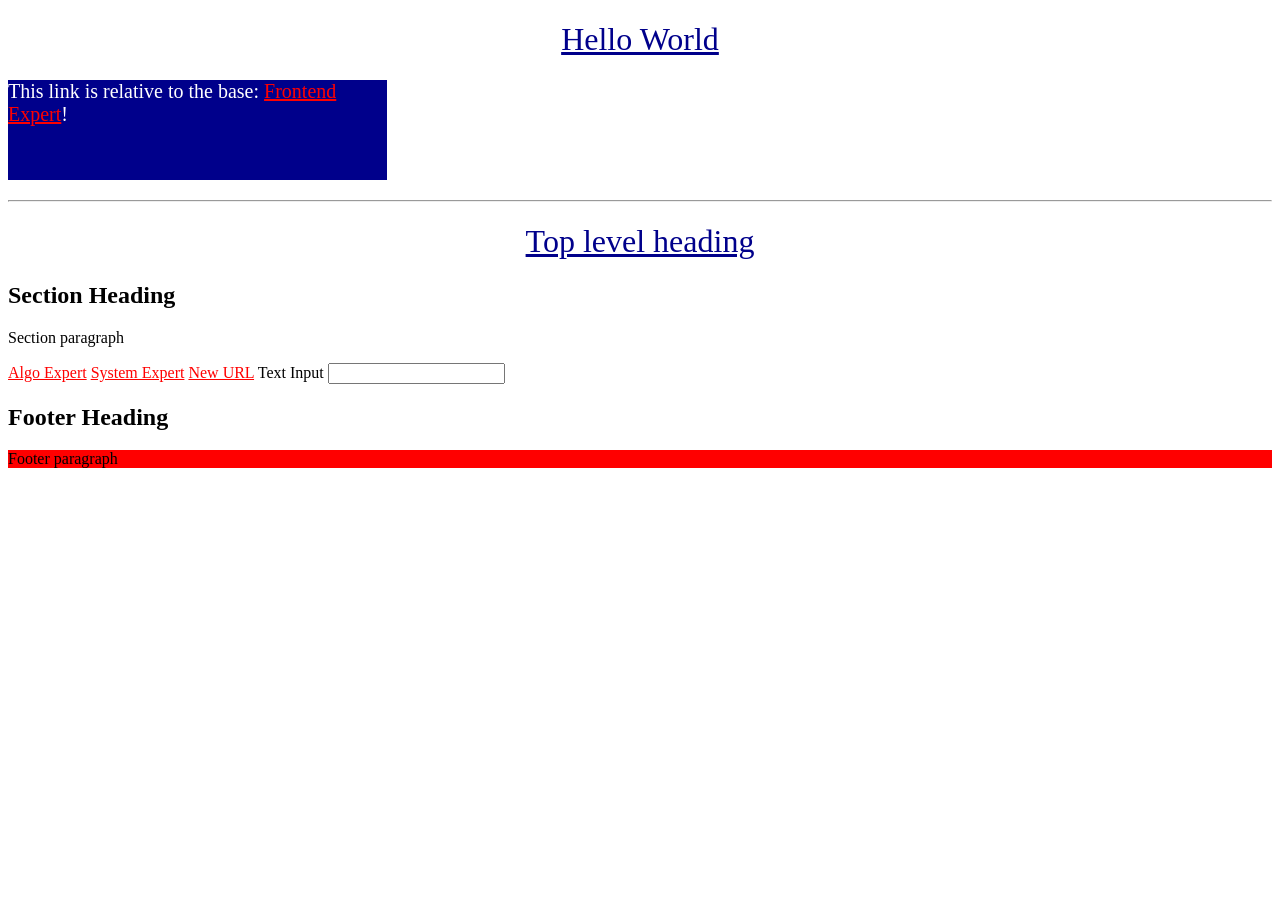
<file: JS_DS_Algo/index.html>
<!--
Welcome to our Playground!
-->

<!DOCTYPE html>
<html lang="en">
  <head>
    <meta charset="utf-8" />
    <title>My First Webpage</title>

    <meta name="author" content="FrontendExpert" />
    <link rel="stylesheet" href="./css/style.css"/>
    <base href="https://algoexpert.io" />
  </head>
  <body>
    <h1>Hello World</h1>
    <p class="test">
      This link is relative to the base:
      <a href="/frontend" target="_blank">Frontend Expert</a>!
    </p>
    <hr />
    <h1>Top level heading</h1>
    <section>
        <h2>Section Heading</h2>
        <p>Section paragraph</p>
        <a href="https://algoexpert.io">Algo Expert</a>
        <a href="https://algoexpert.io">System Expert</a>
        <a href="https://www.deeplearningbook.org/contents/ml.html">New URL</a>

        <label for="aninput">Text Input</label>
        <input id="aninput" type="text" minlength="6"></input>
    </section>
    <footer>
        <h2>Footer Heading</h2>
        <p>Footer paragraph</p>
    </footer>
  </body>
</html>
</file>
<file: JS_DS_Algo/css/style.css>
h1 {
 text-align: center;
 color: darkblue;
 font-weight:normal;
 text-decoration:underline;
}
p:last-child{
    background-color: red;
}
p.test {
    background-color: darkblue;
    color: white;
    min-height: 100px;
    font-size:1.25rem;
    width:30%;
}
a[href^="https://algoexpert.io"]{
    color: green;
}
a:link {
    color: red;
}
input:focus {
        outline: 2px solid blue;
}
input:invalid:not(:focus) {
    outline: 2px solid red;
}
</file>
